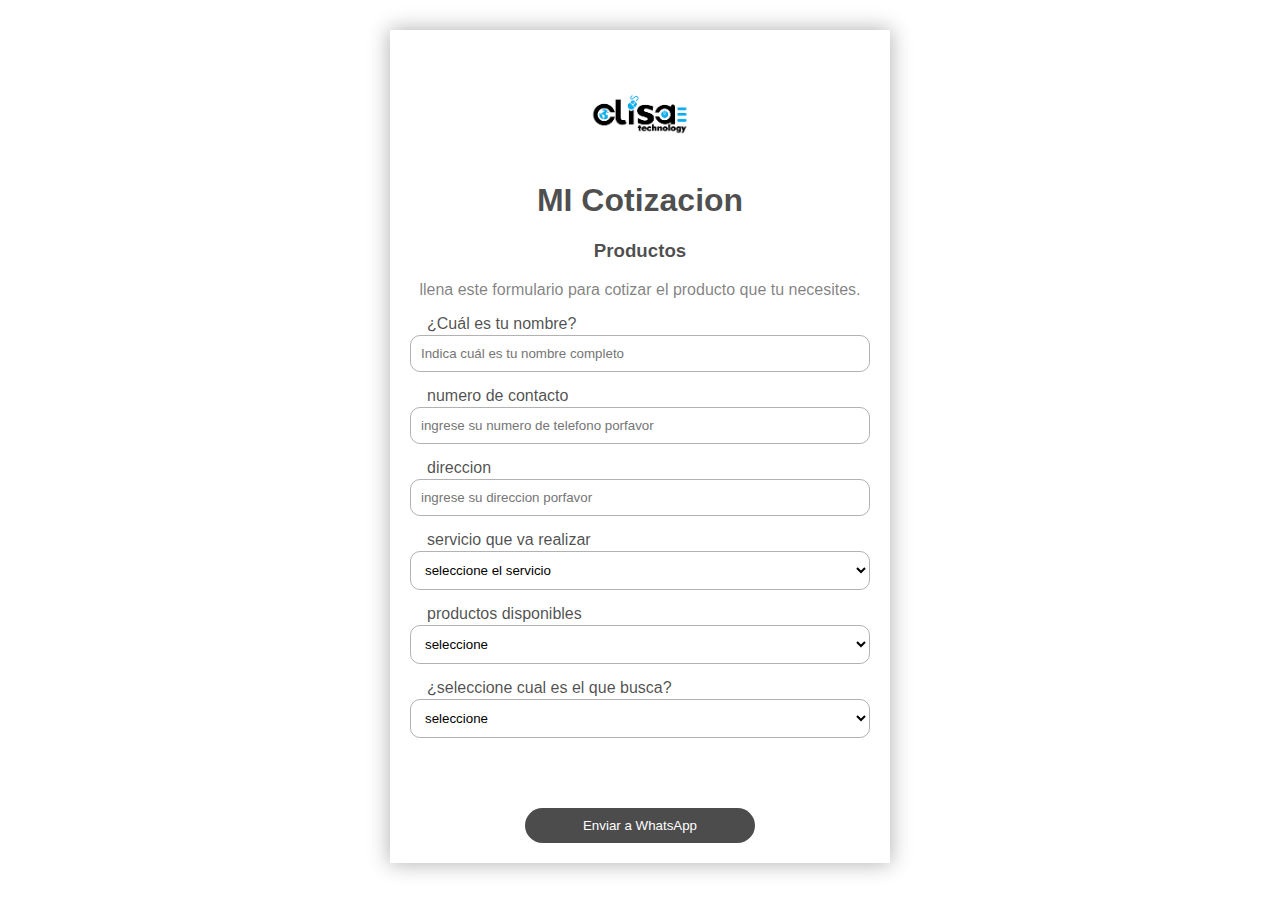
<file: cotizacion/index.html>
<!DOCTYPE html>
  <html lang="es">
    <head>
      <meta charset="UTF-8" />
      <meta name="viewport" content="width=device-width, initial-scale=1.0, maximum-scale=1.0" />
      <meta http-equiv="X-UA-Compatible" content="ie=edge" />
      <title>Cotiza</title>
      <link rel="stylesheet" href="css/estilos.css" />
      <link rel="icon" type="image/jpg" href="img/clisa.png">
    </head>
    <body>
      <form action="" class="formulario">
        <img src="img/clisa.png" class="imgLogo" />

        <h1 class="formulario__titulo">MI Cotizacion</h1>
        <h3 class="formulario__subtitulo">Productos</h3>
        <p class="formulario__parrafo">
          llena este formulario para cotizar el producto que tu necesites.
        </p>

        <label for="cliente" class="formulario__label">¿Cuál es tu nombre?</label>
        <input
          id="cliente"
          type="text"
          class="formulario__input"
          placeholder="Indica cuál es tu nombre completo"
        />

        <label for="numero" class="formulario__label">numero de contacto</label>
        <input
          id="numero"
          type="text"
          class="formulario__input"
          placeholder="ingrese su numero de telefono porfavor"
        />

        <label for="direccion" class="formulario__label">direccion</label
        >
        <input id="direccion"
                type="text"
                class="formulario__input"
                placeholder="ingrese su direccion porfavor" />

        <label for="seleccion" class="formulario__label">servicio que va realizar</label>
        <select id="seleccion" name="listaempleados" class="formulario__input">
          <option selected hidden>seleccione el servicio</option>
          
          <option>INSTALACIONES</option>
          <option>COMPRA O COTIZACION</option>
          <option>MANTENIMIENTOS</option>
        </select>

        <label for="empleado" class="formulario__label"
          >productos disponibles</label>
        
        <select id="empleado" name="listaempleados" class="formulario__input">
          <option selected hidden>seleccione</option>
          <option>LAPTOPS</option>
          <option>CPU</option>
          <option>IMPRESORAS</option>
          <option>MANTENIMIENTOS</option>
        </select>
        

        <label for="servicio" class="formulario__label"
          >¿seleccione cual es el que busca?</label
        >
        <select id="servicio" name="listaservicios" class="formulario__input">
          <option selected hidden>seleccione</option>
          <option>LAPTOP con INTEL CORE I5 512GB 8GB 15.6"</option>
          <option>LAPTOP con INTEL CORE I5 250GB 8GB 14"</option>
          <option>LAPTOP con INTEL CORE I3 250GB 8GB 14"</option>
          <option>LAPTOP con INTEL CORE I3 512GB 8GB 14"</option>
          <option>LAPTOP con INTEL CORE I7 512GB 8GB 15.6"</option>
        </select>

        <div id="respuesta"></div>

        <button id="aceptar" class="formulario__submit">Enviar a WhatsApp</button>
      </form>
      <script src="js/forms.js"></script>
    </body>
  </html>
</file>
<file: cotizacion/css/estilos.css>
* {
    box-sizing: border-box;
  }
  body {
    margin: 0;
    font-family: sans-serif;
    /*background-image: url(fondo.jpg);*/
    background-size: 100vw 100vh;
    background-attachment: fixed;
  }
  .formulario {
    width: 500px;
    max-width: 100%;
    margin: auto;
    margin-top: 30px;
    padding: 20px;
    box-shadow: 0 0 20px 1px rgba(0, 0, 0, 0.3);
    position: relative;
    background: rgba(255, 255, 255, 0.97);
  }
  
  .imgLogo {
    width: 100px;
    height: 100px;
    border-radius: 150px;
    display: block;
    margin: auto;
    margin-top: 1em;
    margin-bottom: 1em;
    /*border: 1px solid rgba(109, 86, 10, 0.7);*/
  }
  
  .formulario__titulo,
  .formulario__subtitulo,
  .formulario__parrafo {
    text-align: center;
    margin-top: 0;
  }
  .formulario__titulo,
  .formulario__subtitulo {
    color: rgba(0, 0, 0, 0.7);
  }
  .formulario__parrafo {
    color: rgba(0, 0, 0, 0.5);
  }
  .formulario__input,
  .formulario__label {
    display: block;
    width: 100%;
    font-size: 1, 3em;
  }
  .formulario__input {
    padding: 10px;
    background: transparent;
    /* puedo colocar otro color pero con transparencia asi: background: rgba(0,0,0,0.1) porque sino no se ven las label, aunque ya no es necesario porque ya no estan sobre los input y ademas le quite el z-index*/
    border: 1px solid rgba(0, 0, 0, 0.3);
    margin-bottom: 15px;
    border-radius: 10px;
  }
  .formulario__input:focus {
    /*outline: 1px solid rgba(0,0,0,0.7);*/
    outline: none;
    box-shadow: 0px 0px 2px rgba(0, 0, 0, 0.7);
  }
  /*.formulario__input:focus + .formulario__label{
      margin-top: -120px;
  }*/
  .formulario__label {
    padding-left: 15px;
    /*position: absolute;*/
    /*margin-top: -78px;*/
    /*z-index: -20;*/
    color: rgba(0, 0, 0, 0.7);
    /*transition: all 0.2s;*/
    margin: 2px;
  }
  .formulario__submit {
    background: rgba(0, 0, 0, 0.7);
    color: white;
    padding: 10px 20px;
    cursor: pointer;
    border: none;
    border-radius: 20px;
    display: block;
    width: 50%;
    font-size: 1, 3em;
  }
  
  /*Centrar los campos del formulario (Los input y el boton de Enviar al WhatsApp, que tambien es un input)*/
  
  .formulario__input,
  .formulario__submit {
    margin-left: auto;
    margin-right: auto;
  }
  
  /*.fijar {
      margin-top: -120px;
  } */
  
  /* respuesta del formulario */
  #respuesta {
    width: 100%;
    height: 50px;
    margin: 5px;
    padding: 5px;
  }
  #respuesta.fail {
    color: red;
  }
  #respuesta.send {
    color: green;
  }
</file>
